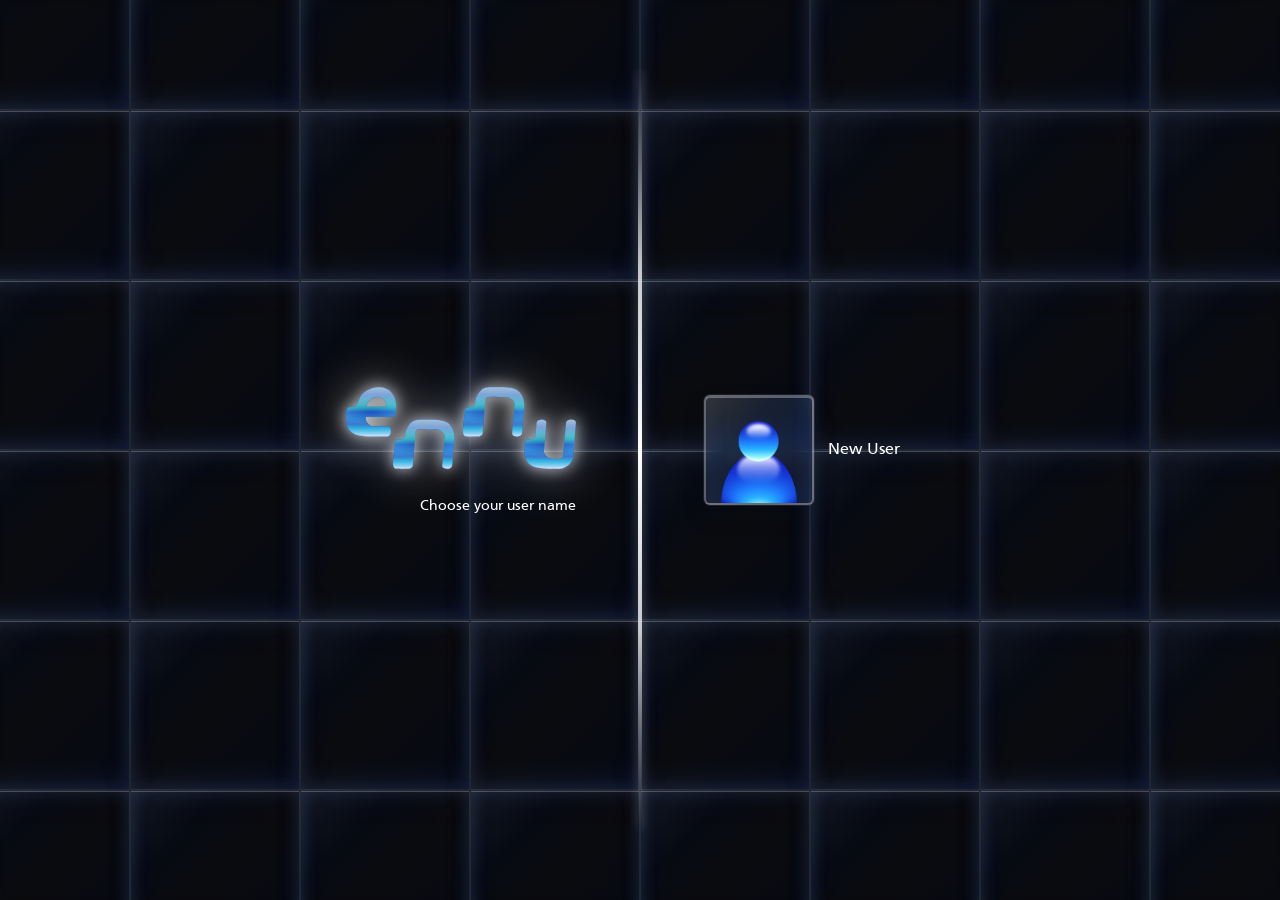
<file: index.html>
<!doctype html>
<html>
  <head>
    <meta http-equiv="refresh" content="0; url=/login/login.html" />
    <link
      rel="icon"
      type="image/png"
      href="assets/Logo/favicon.png"
      sizes="128x128"
    />
  </head>
  <body></body>
</html>
</file>
<file: login/login.css>
@font-face {
  font-family: "Frutiger";
  src: url("../assets/Fonts/Frutiger.ttf") format("truetype");
  font-style: normal;
  font-weight: 400;
  font-display: swap;
}

@font-face {
  font-family: "Frutiger";
  src: url("../assets/Fonts/Frutiger_bold.ttf") format("truetype");
  font-style: normal;
  font-weight: 700;
  font-display: swap;
}

:root {
  --blue-deep: #0a2a8f;
  --blue-mid: #1c46b8;
  --blue-light: #6fa3e8;
  --white: #ffffff;
  --soft-white: #dce6fb;
}

* {
  box-sizing: border-box;
}

html,
body {
  height: 100%;
}

body {
  display: grid;
  min-width: 320px;
  min-height: 100%;
  margin: 0;
  place-items: center;
  overflow: hidden;
  background: #000000;
  color: var(--white);
  font-family: "Frutiger", Arial, sans-serif;
  cursor:
    url("../assets/Mouse.png") 0 0,
    auto;
}

.screen {
  position: relative;
  display: flex;
  width: 100vw;
  height: 100vh;
  flex-direction: column;
  overflow: hidden;
  background: #000000;
}

.login-video {
  position: absolute;
  inset: 0;
  z-index: 0;
  display: block;
  width: 100%;
  height: 100%;
  min-width: 100%;
  min-height: 100%;
  object-fit: cover;
  object-position: center;
  filter: saturate(0.8) contrast(1.05);
}

.grid-overlay {
  position: absolute;
  inset: 0;
  z-index: 1;
  display: grid;
  grid-template-columns: repeat(auto-fill, minmax(170px, 1fr));
  grid-auto-rows: 170px;
  pointer-events: none;
  background: rgba(10, 18, 30, 0.14);
}

.grid-cell {
  border: 1px solid rgba(173, 210, 255, 0.15);
  background: linear-gradient(
    135deg,
    rgba(150, 190, 255, 0.12),
    rgba(111, 155, 255, 0.06) 28%,
    rgba(255, 255, 255, 0.04) 50%,
    rgba(70, 102, 208, 0.08) 100%
  );
  box-shadow:
    inset 0 1px 0 rgba(255, 255, 255, 0.22),
    inset 0 -12px 22px rgba(89, 124, 255, 0.08),
    inset 0 0 18px rgba(175, 214, 255, 0.12),
    0 10px 24px rgba(9, 18, 38, 0.18);
  backdrop-filter: blur(8px) saturate(1.5) brightness(1.05);
  -webkit-backdrop-filter: blur(8px) saturate(1.5) brightness(1.05);
  opacity: 1;
  transition:
    opacity 180ms ease-out,
    box-shadow 180ms ease-out,
    background 180ms ease-out;
}

@media (min-width: 821px) {
  .login-video {
    object-fit: fill;
    transform: scale(1.04);
  }
}

.main {
  position: relative;
  z-index: 2;
  display: flex;
  flex: 1;
}

.left-panel,
.right-panel {
  position: relative;
  z-index: 1;
  display: flex;
  width: 50%;
  flex-direction: column;
  justify-content: center;
}

.left-panel {
  align-items: flex-end;
  padding-right: 5%;
}

.right-panel {
  align-items: flex-start;
  padding-left: 5%;
}

.divider {
  position: absolute;
  top: 8%;
  bottom: 8%;
  left: 50%;
  z-index: 1;
  width: 4px;
  background: linear-gradient(
    to bottom,
    rgba(255, 255, 255, 0.02) 0%,
    rgba(255, 255, 255, 0.3) 12%,
    rgba(255, 255, 255, 0.75) 26%,
    rgba(255, 255, 255, 1) 50%,
    rgba(255, 255, 255, 0.75) 74%,
    rgba(255, 255, 255, 0.3) 88%,
    rgba(255, 255, 255, 0.02) 100%
  );
  transform: translateX(-50%);
  box-shadow: 0 0 10px rgba(255, 255, 255, 0.2);
}

.logo {
  display: flex;
  justify-content: flex-end;
  margin-bottom: 24px;
  text-align: right;
}

.logo-image {
  display: block;
  width: min(230px, 28vw);
  max-width: 100%;
  height: auto;
  filter: drop-shadow(0 0 8px rgba(255, 255, 255, 0.8))
    drop-shadow(0 0 24px rgba(255, 255, 255, 0.45));
}

.tagline {
  margin-top: 6px;
  color: var(--white);
  font-size: 15px;
  text-align: right;
}

.user-row {
  display: flex;
  align-items: center;
  gap: 14px;
}

.avatar,
.username {
  pointer-events: auto;
}

.avatar {
  display: block;
  width: 110px;
  height: 110px;
  border: 2px solid rgba(255, 255, 255, 0.32);
  border-radius: 6px;
  background: linear-gradient(
    135deg,
    rgba(255, 255, 255, 0.16),
    rgba(155, 203, 255, 0.12) 32%,
    rgba(70, 110, 220, 0.08) 100%
  );
  box-shadow:
    inset 0 1px 0 rgba(255, 255, 255, 0.3),
    inset 0 -16px 24px rgba(89, 124, 255, 0.08),
    0 0 0 1px rgba(255, 255, 255, 0.08),
    0 10px 22px rgba(7, 15, 30, 0.18);
  backdrop-filter: blur(12px) saturate(1.6) brightness(1.08);
  -webkit-backdrop-filter: blur(12px) saturate(1.6) brightness(1.08);
  overflow: hidden;
  transition:
    transform 180ms ease,
    box-shadow 180ms ease,
    border-color 180ms ease,
    filter 180ms ease;
}

.user-row:hover .avatar,
.user-row:focus-within .avatar {
  transform: translateY(-2px) scale(1.02);
  border-color: rgba(255, 255, 255, 0.5);
  box-shadow:
    inset 0 1px 0 rgba(255, 255, 255, 0.35),
    inset 0 -16px 24px rgba(89, 124, 255, 0.12),
    0 0 0 1px rgba(255, 255, 255, 0.12),
    0 14px 28px rgba(7, 15, 30, 0.22);
  filter: brightness(1.06);
}

.avatar:active {
  transform: translateY(0) scale(0.985);
  box-shadow:
    inset 0 1px 0 rgba(255, 255, 255, 0.2),
    inset 0 -12px 20px rgba(89, 124, 255, 0.06),
    0 0 0 1px rgba(255, 255, 255, 0.08),
    0 6px 14px rgba(7, 15, 30, 0.15);
}

.avatar-image {
  display: block;
  width: 100%;
  height: 100%;
  object-fit: cover;
  object-position: center;
  filter: saturate(1.2) contrast(1.08) brightness(1.04);
  transition:
    transform 180ms ease,
    filter 180ms ease;
}

.user-row:hover .avatar-image,
.user-row:focus-within .avatar-image {
  transform: scale(1.03);
  filter: saturate(1.3) contrast(1.1) brightness(1.08);
}

.username {
  display: inline-block;
  color: var(--white);
  font-size: 17px;
  text-decoration: none;
  transition:
    transform 180ms ease,
    text-shadow 180ms ease,
    opacity 180ms ease,
    color 180ms ease;
}

.user-row:hover .username,
.user-row:focus-within .username {
  transform: translateX(2px);
  text-shadow: 0 0 12px rgba(255, 255, 255, 0.28);
  color: #edf6ff;
}

.username:active {
  transform: translateX(0) scale(0.985);
}

@media (max-width: 620px) {
  body {
    overflow: auto;
  }

  .screen {
    min-height: 100vh;
    aspect-ratio: auto;
  }

  .main {
    min-height: 0;
  }

  .left-panel {
    padding-right: 3%;
  }

  .right-panel {
    padding-left: 3%;
  }

  .tagline,
  .username {
    font-size: 11px;
  }
}
</file>
